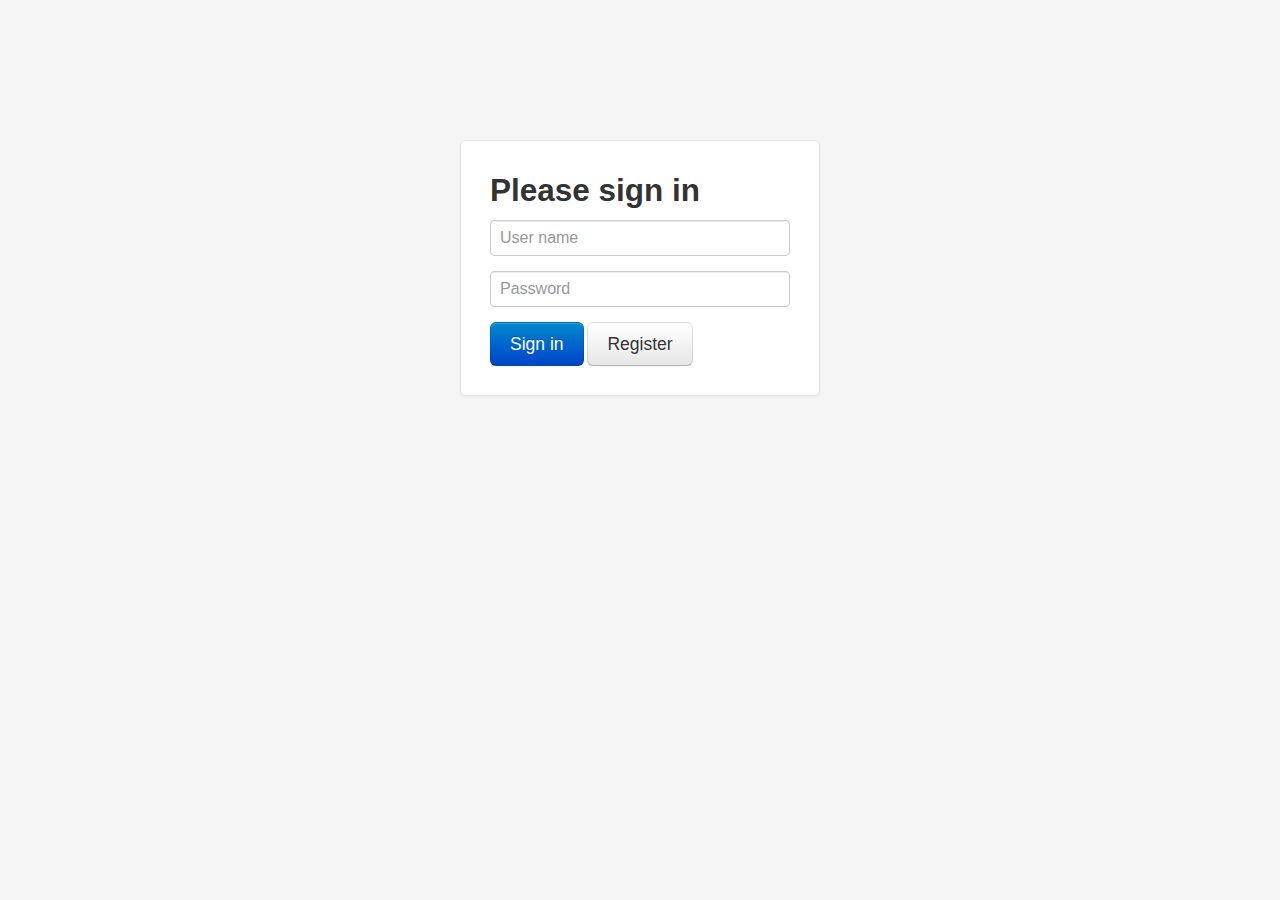
<file: barista-matic/src/main/webapp/index.html>
<!DOCTYPE html>
<html lang="en" xmlns:ng="http://angularjs.org" id="ng-app" ng-app="barista-matic">
<head>
    <!-- [if lte IE 8]>
        <script src="assets/js/json3.min.js"></script>
    <![endif]-->
    <meta charset="utf-8">
    <title>Barista-matic - Order Coffee Online!</title>
    <meta name="viewport" content="width=device-width, initial-scale=1.0">
    <meta name="description" content="">
    <meta name="author" content="Matthew Serrano, Hemanth Subramanyam">
    <!-- CSS -->
    <link href="assets/css/bootstrap.min.css" rel="stylesheet">
    <link href="assets/css/style.css" rel="stylesheet">
    <!-- Javascript -->
    <script src="assets/js/jquery.min.js"></script>
    <script src="assets/js/bootstrap.min.js"></script>
    <script src="assets/js/angular.min.js"></script>
    <script src="assets/js/angular-resource.min.js"></script>
    <script src="assets/js/angular-cookies.min.js"></script>
    <script src="ng-app/app.js"></script>
    <script src="ng-app/controllers.js"></script>
    <script src="ng-app/services.js"></script>
</head>
<body>
    <div ng-include="'ng-app/partials/navbar.html'"></div>
    <div ng-view></div>
    <div class="container">

    </div> <!-- /container -->
</body>
</html>
</file>
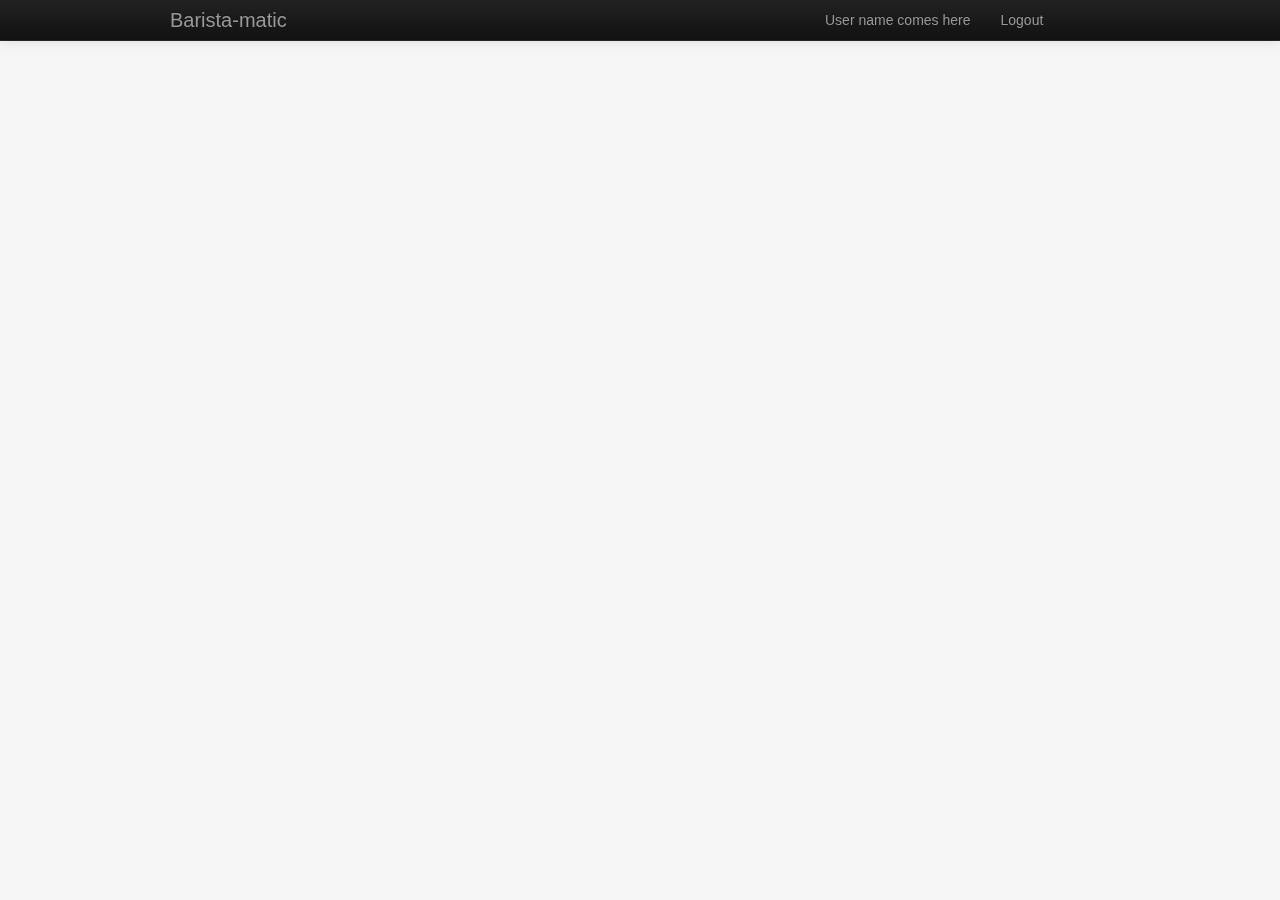
<file: barista-matic/src/main/webapp/orderDrink.html>
<!DOCTYPE html>
<html lang="en">
<head>
    <meta charset="utf-8">
    <title>Barista-matic - Order you Drink here</title>
    <meta name="viewport" content="width=device-width, initial-scale=1.0">
    <link href="assets/css/bootstrap.min.css" rel="stylesheet">
    <link href="assets/css/style.css" rel="stylesheet">
	<script src="assets/js/angular.min.js"></script>
	<script src="assets/js/jquery.min.js"></script>
	<script src="assets/js/bootstrap.min.js"></script>
</head>
<body>
<div class="navbar navbar-inverse navbar-fixed-top">
    <div class="navbar-inner">
        <div class="container">
            <button type="button" class="btn btn-navbar" data-toggle="collapse" data-target=".nav-collapse">
                <span class="icon-bar"></span>
                <span class="icon-bar"></span>
                <span class="icon-bar"></span>
            </button>
            <div class="row">
	            <div class="span8"><a class="brand" href="#">Barista-matic</a></div>
	            <div class="span4">
	            	<ul class="nav">
		            	<li><a href="#">User name comes here</a></li>
		                <li><a href="#">Logout</a></li>
	                </ul>
	            </div>
            </div>
        </div>
    </div>
</div>

<div class="container">

</div> <!-- /container -->

</body>
</html>
</file>
<file: barista-matic/src/main/webapp/assets/css/style.css>
body {
	padding-top: 40px;
	padding-bottom: 40px;
	background-color: #f5f5f5;
}

.navbar {
	background-image: -moz-linear-gradient(top, #333333, #222222);
	background-image: -ms-linear-gradient(top, #333333, #222222);
	background-image: -webkit-gradient(linear, 0 0, 0 100%, from(#333333),
		to(#222222));
	background-image: -webkit-linear-gradient(top, #333333, #222222);
	background-image: -o-linear-gradient(top, #333333, #222222);
	background-image: linear-gradient(top, #333333, #222222);
	background-repeat: repeat-x;
}

.form-signin,
 .form-register {
	max-width: 300px;
	padding: 19px 29px 29px;
	margin: 100px auto 20px;
	background-color: #fff;
	border: 1px solid #e5e5e5;
	-webkit-border-radius: 5px;
	-moz-border-radius: 5px;
	border-radius: 5px;
	-webkit-box-shadow: 0 1px 2px rgba(0, 0, 0, .05);
	-moz-box-shadow: 0 1px 2px rgba(0, 0, 0, .05);
	box-shadow: 0 1px 2px rgba(0, 0, 0, .05);
}

.form-signin .form-signin-heading,.form-signin .checkbox {
	margin-bottom: 10px;
}

.form-signin input[type="text"],
.form-signin input[type="password"],
.form-register input[type="text"],
.form-register input[type="password"] {
	font-size: 16px;
	height: auto;
	margin-bottom: 15px;
	padding: 7px 9px;
}

.content {
	max-width: 800px; padding : 19px 29px 29px;
	margin: 20px auto;
	background-color: #fff;
	border: 1px solid #e5e5e5;
	-webkit-border-radius: 5px;
	-moz-border-radius: 5px;
	border-radius: 5px;
	-webkit-box-shadow: 0 1px 2px rgba(0, 0, 0, .05);
	-moz-box-shadow: 0 1px 2px rgba(0, 0, 0, .05);
	box-shadow: 0 1px 2px rgba(0, 0, 0, .05);
	padding: 19px 29px 29px;
}

.loginMessage {
    margin: auto;
    text-align: center;
    max-width: 300px;
}

.center {
	text-align: center;
}
</file>
